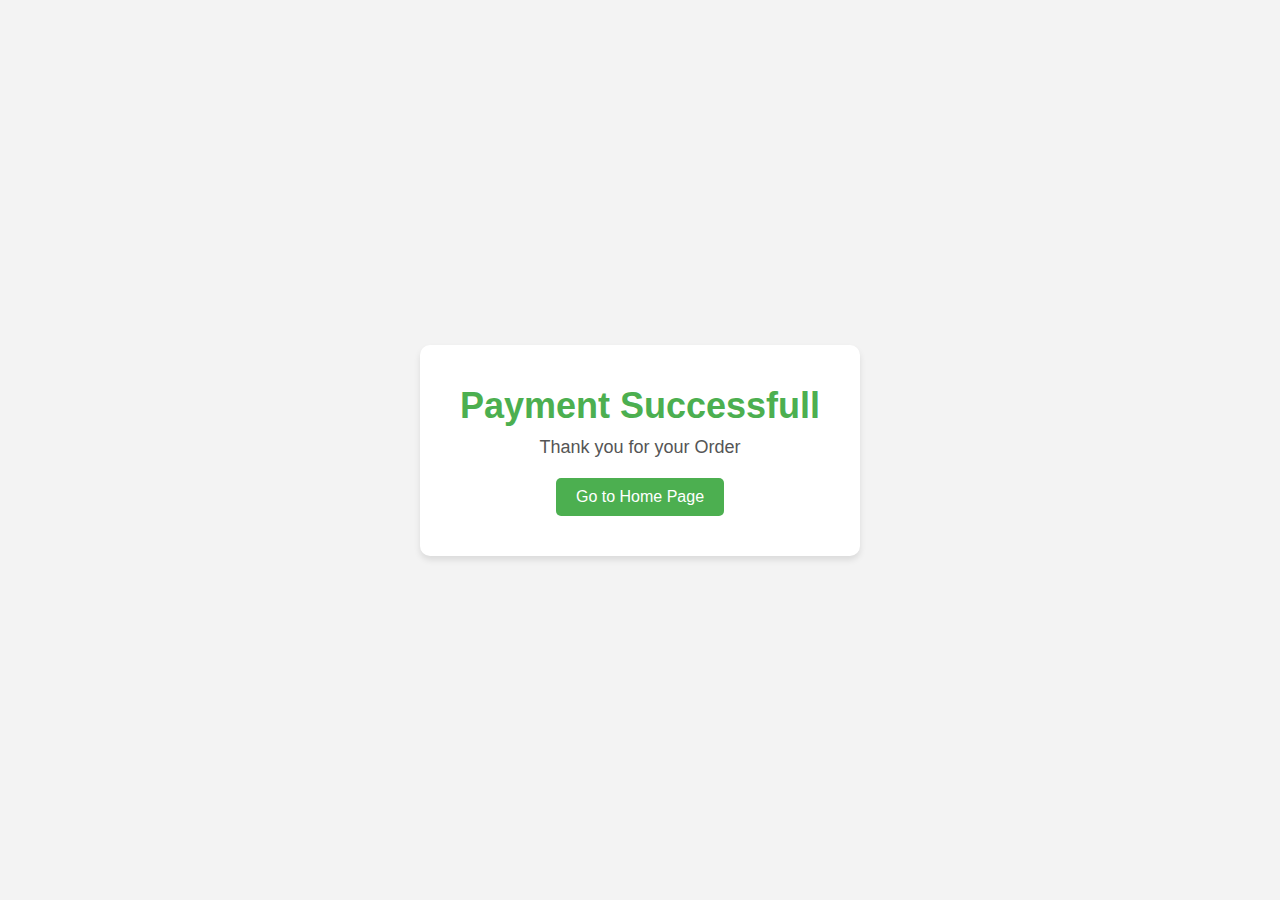
<file: paymentsucc.html>
<!DOCTYPE html>
<html lang="en">
<head>
    <meta charset="UTF-8">
    <meta name="viewport" content="width=device-width, initial-scale=1.0">
    <title>Home Page</title>
    <link rel="stylesheet" href="success.css">
</head>
<body>
    <div class="container">
        <h1>Payment Successfull</h1>
        <p>Thank you for your Order</p>
        <a href="index.html" class="home-link">Go to Home Page</a>
    </div>
</body>
</html>
</file>
<file: success.css>
* {
    margin: 0;
    padding: 0;
    box-sizing: border-box;
}

body {
    font-family: Arial, sans-serif;
    background-color: #f3f3f3;
    display: flex;
    justify-content: center;
    align-items: center;
    height: 100vh;
}

.container {
    text-align: center;
    background-color: white;
    padding: 40px;
    border-radius: 10px;
    box-shadow: 0px 4px 6px rgba(0, 0, 0, 0.1);
}

h1 {
    color: #4CAF50;
    font-size: 36px;
}

p {
    color: #555;
    font-size: 18px;
    margin-top: 10px;
}

.home-link {
    display: inline-block;
    margin-top: 20px;
    padding: 10px 20px;
    font-size: 16px;
    color: white;
    background-color: #4CAF50;
    text-decoration: none;
    border-radius: 5px;
}

.home-link:hover {
    background-color: #45a049;
}
</file>
